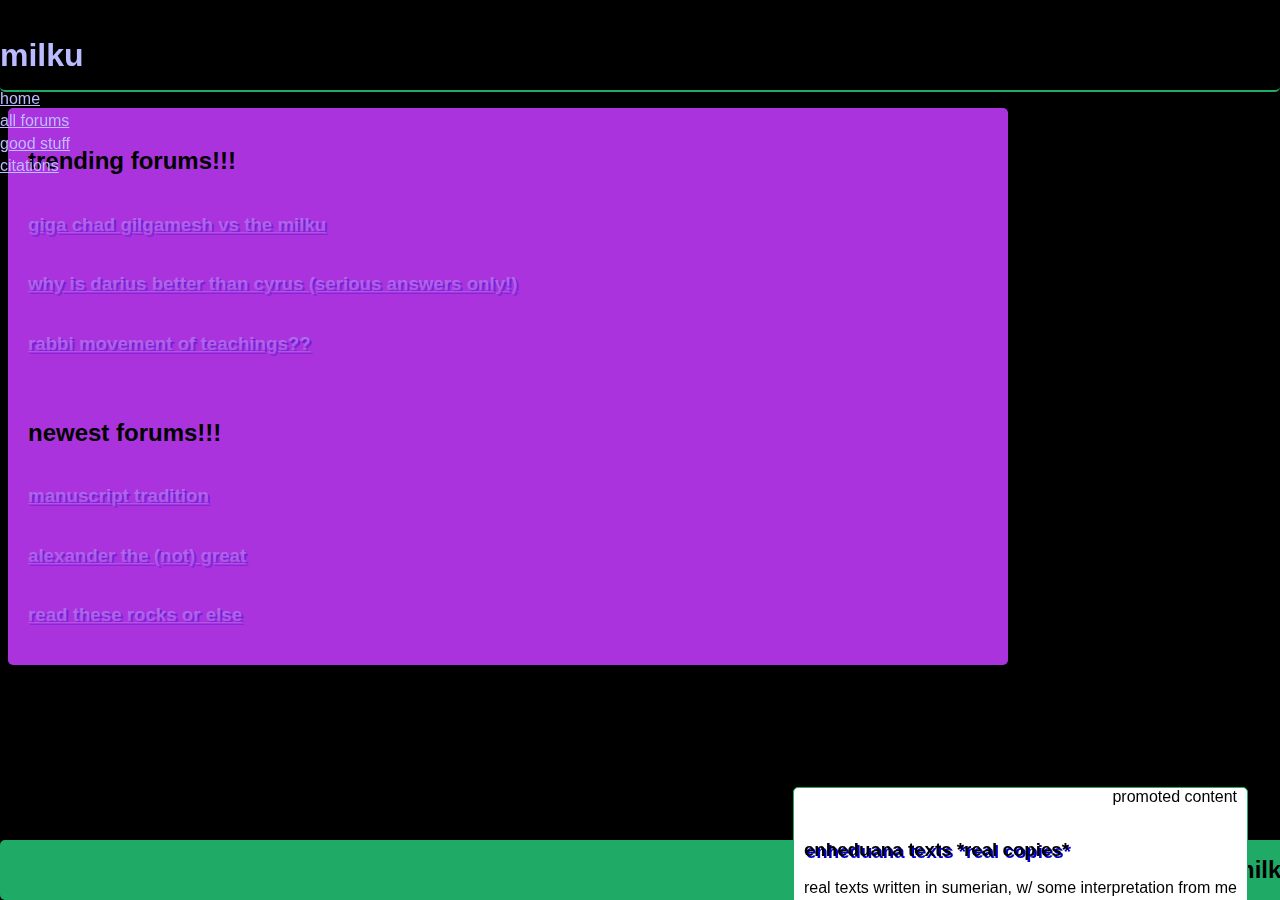
<file: index.html>
<!DOCTYPE html>
<!-- citation: boilerplate from freeCodeCamp https://www.freecodecamp.org/news/html-starter-template-a-basic-html5-boilerplate-for-index-html/ -->

<!-- python3 -m http.server -->

<html lang="en">
    <head>
        <meta charset="UTF-8">
        <meta name="viewport" content="width=device-width, initial-scale=1.0">
        <!-- <meta http-equiv="X-UA-Compatible" content="ie=edge"> -->

        <!-- title -->
        <title>milku!</title>

        <!-- style sheets -->
        <link href="https://cdn.jsdelivr.net/npm/bootstrap@5.0.2/dist/css/bootstrap.min.css" rel="stylesheet" integrity="sha384-EVSTQN3/azprG1Anm3QDgpJLIm9Nao0Yz1ztcQTwFspd3yD65VohhpuuCOmLASjC" crossorigin="anonymous">
        <link rel="stylesheet" href="./style.css">
        <link rel="icon" href="/images/favicon.png" type="image/x-icon">


        <script src="https://code.jquery.com/jquery-3.6.1.min.js" integrity="sha256-o88AwQnZB+VDvE9tvIXrMQaPlFFSUTR+nldQm1LuPXQ=" crossorigin="anonymous"></script>
    </head>

    <body>
        <main class="container">
            <div class="row gx-5 header">
                <div class="topper">
                    <!-- linsk -->
                    <div class="row">
                        <div class="col">
                            <h1>milku</h1>
                        </div>
                        <div class="col">
                            <a href="/">home</a>
                        </div>
                        <div class="col">
                            <a href="/forums.html">all forums</a>
                        </div>
                        <div class="col">
                            <a href="/goodies.html">good stuff</a>
                        </div>
                        <div class="col">
                            <a href="/citations.html">citations</a>
                        </div>
                    </div>
                </div>
                <!-- search bar and junk -->
            </div>

            <div class="row gx-5 justify-content-between cont">
                <div class="col-9">
                    <!-- main forum and junk -->
                    <div id="posts" class="container-fluid forum">


                        <div class="row trending">
                            <h2>trending forums!!!</h2>
                            <div class="forum-preview col-4">
                                <a href='/gilga.html'><h3>giga chad gilgamesh vs the milku</h3></a>

                            </div>
                            <div class="forum-preview col-4">
                                <a href="/darius.html"><h3>why is darius better than cyrus (serious answers only!)</h3></a>

                            </div>
                            <div class="forum-preview col-4">
                                <a href="/rabbi.html"><h3>rabbi movement of teachings??</h3></a>

                            </div>
                        </div>

                        <div class="row newest">
                            <h2>newest forums!!!</h2>
                            <div class="forum-preview col-4">
                                <a href="/manu_trad.html"><h3>manuscript tradition</h3></a>

                            </div>
                            <div class="forum-preview col-4">
                                <a href="/alex.html"><h3>alexander the (not) great</h3></a>

                            </div>
                            <div class="forum-preview col-4">
                                <a href="/jordan_rocks.html"><h3>read these rocks or else</h3></a>
                            </div>
                        </div>


                    </div>
                </div>
                <div id="side" class="col-3">
                    <!-- right sidebar with activity stats / trending / top users -->
                    <article class="sidebar">
                        <h3>enheduana texts *real copies*</h3>
                        <p>real texts written in sumerian, w/ some interpretation from me</p>
                        <span class="ad">promoted content</span>
                    </article>
                </div>
            </div>

            <div class="row gx-5 footer">
                <h2>milku</h2>
            </div>

        </main>
        <script src="index.js"></script>
        <script>
        $(document).ready(function() {
            $('.trending .col-4:nth-of-type(1)').getPosts("akkad");
            $('.trending .col-4:nth-of-type(2)').getPosts("persia");
            $('.trending .col-4:nth-of-type(3)').getPosts("talmud");

            $('.newest .col-4:nth-of-type(1)').getPosts("manu_trad");
            $('.newest .col-4:nth-of-type(2)').getPosts("mnemo_alex");
            $('.newest .col-4:nth-of-type(3)').getPosts("jordan_rocks");
        });
        </script>

    </body>


</html>
</file>
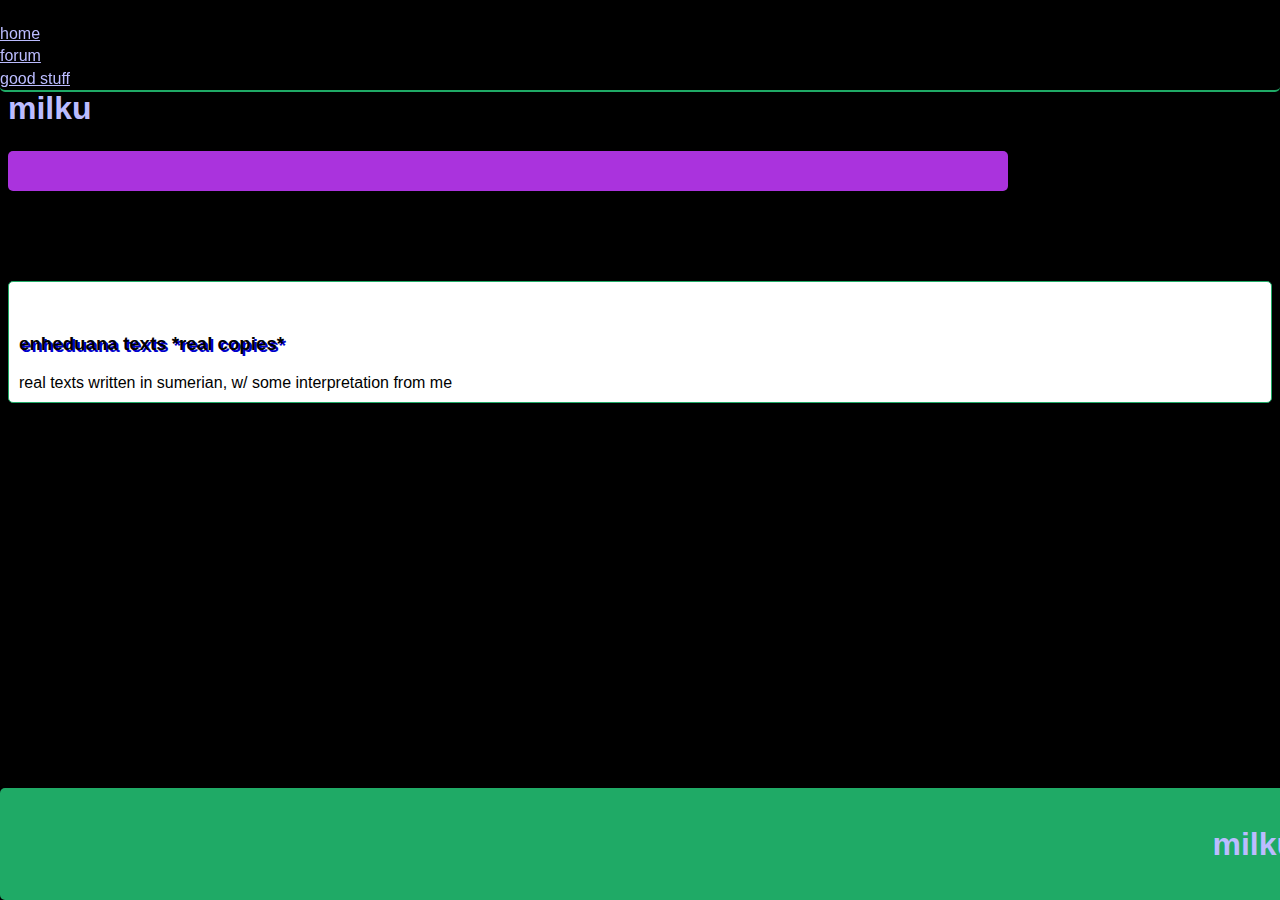
<file: akkadiantexts.html>
<!DOCTYPE html>
<!-- citation: boilerplate from freeCodeCamp https://www.freecodecamp.org/news/html-starter-template-a-basic-html5-boilerplate-for-index-html/ -->

<!-- python3 -m http.server -->

<html lang="en">
    <head>
        <meta charset="UTF-8">
        <meta name="viewport" content="width=device-width, initial-scale=1.0">
        <!-- <meta http-equiv="X-UA-Compatible" content="ie=edge"> -->

        <!-- title -->
        <title>milku!</title>

        <!-- style sheets -->
        <link href="https://cdn.jsdelivr.net/npm/bootstrap@5.0.2/dist/css/bootstrap.min.css" rel="stylesheet" integrity="sha384-EVSTQN3/azprG1Anm3QDgpJLIm9Nao0Yz1ztcQTwFspd3yD65VohhpuuCOmLASjC" crossorigin="anonymous">
        <link rel="stylesheet" href="./style.css">
        <link rel="icon" href="./favicon.ico" type="image/x-icon">


        <script src="https://code.jquery.com/jquery-3.6.1.min.js" integrity="sha256-o88AwQnZB+VDvE9tvIXrMQaPlFFSUTR+nldQm1LuPXQ=" crossorigin="anonymous"></script>
    </head>

    <body>
        <main class="container">
            <div class="row gx-5 header">
                <div class="topper">
                    <!-- linsk -->
                    <div class="row">
                        <div class="col">
                            <a href="/">home</a>
                        </div>
                        <div class="col">
                            <a href="/">forum</a>
                        </div>
                        <div class="col">
                            <a href="/">good stuff</a>
                        </div>
                    </div>
                </div>
                <h1>milku</h1>
                <!-- search bar and junk -->
            </div>

            <div class="row gx-5 justify-content-between">
                <div class="col-8">
                    <!-- main forum and junk -->
                    <div id="posts" class="container-fluid forum">
                        <!-- for each post in posts, show pfp, username, and text -->

<!--
                            <article class="post col-8">
                                <div class="row">

                                    <div class="col">

                                        <img src="" class="pfp" />
                                        <div class="username>">

                                        </div>
                                    </div>

                                    <div class="col">


                                    </div>

                                    <div class="date">

                                    </div>

                                </div>
                            </article> -->



                    </div>
                </div>
                <div class="col-3">
                    <!-- right sidebar with activity stats / trending -->
                    <article class="sidebar">
                        <h3>enheduana texts *real copies*</h3>
                        <p>real texts written in sumerian, w/ some interpretation from me</p>
                    </article>
                </div>
            </div>

            <div class="row gx-5 footer">
                <h1>milku</h1>
                <!-- search bar and junk -->
                <!-- link to citations -->
                <!-- disclaimer -->
            </div>

        </main>
        <script src="index.js"></script>
        <script>
            getPosts("akkad");
        </script>
    </body>


</html>
</file>
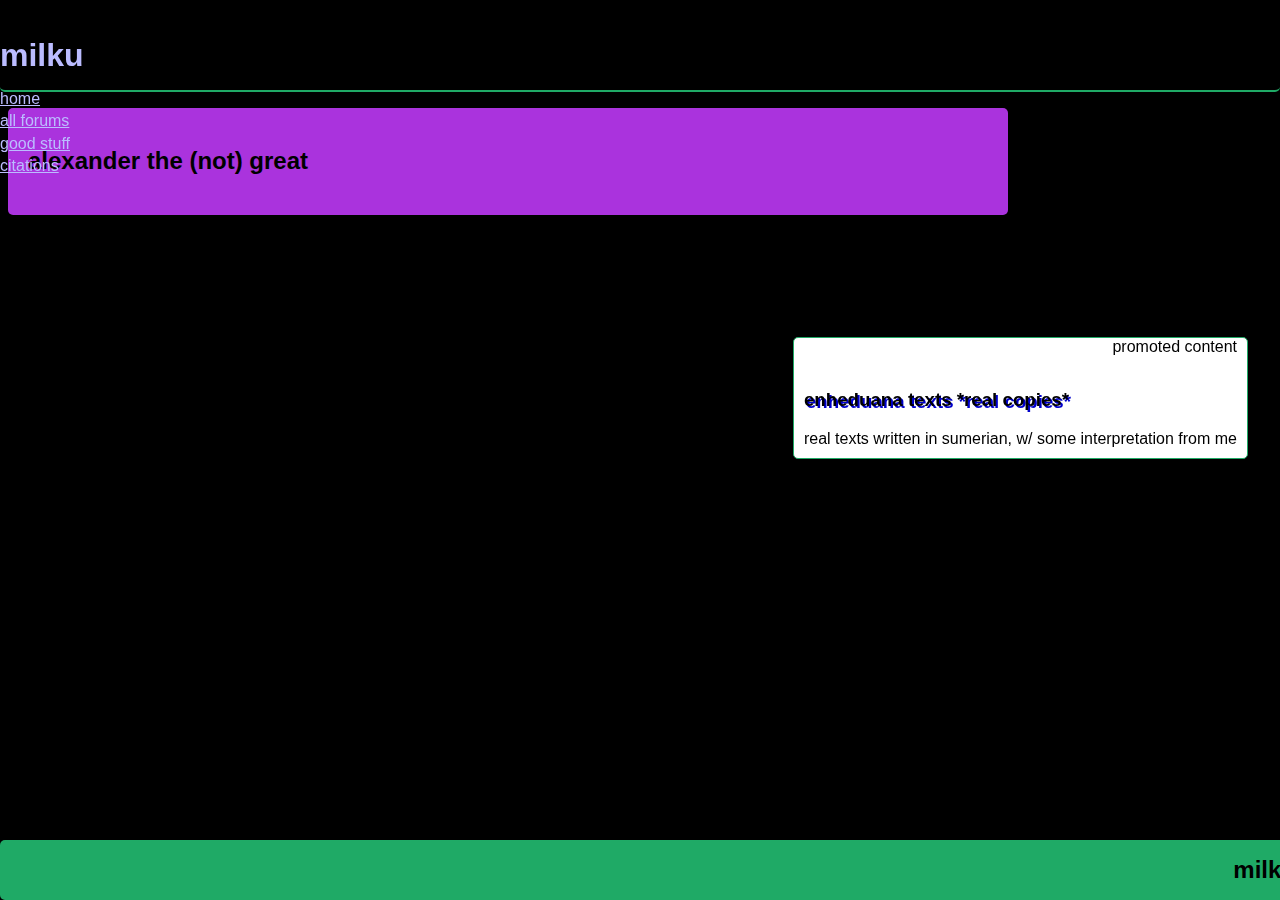
<file: alex.html>
<!DOCTYPE html>
<!-- citation: boilerplate from freeCodeCamp https://www.freecodecamp.org/news/html-starter-template-a-basic-html5-boilerplate-for-index-html/ -->

<!-- python3 -m http.server -->

<html lang="en">
    <head>
        <meta charset="UTF-8">
        <meta name="viewport" content="width=device-width, initial-scale=1.0">
        <!-- <meta http-equiv="X-UA-Compatible" content="ie=edge"> -->

        <!-- title -->
        <title>milku!</title>

        <!-- style sheets -->
        <link href="https://cdn.jsdelivr.net/npm/bootstrap@5.0.2/dist/css/bootstrap.min.css" rel="stylesheet" integrity="sha384-EVSTQN3/azprG1Anm3QDgpJLIm9Nao0Yz1ztcQTwFspd3yD65VohhpuuCOmLASjC" crossorigin="anonymous">
        <link rel="stylesheet" href="./style.css">
        <link rel="icon" href="/images/favicon.png" type="image/x-icon">


        <script src="https://code.jquery.com/jquery-3.6.1.min.js" integrity="sha256-o88AwQnZB+VDvE9tvIXrMQaPlFFSUTR+nldQm1LuPXQ=" crossorigin="anonymous"></script>
    </head>

    <body>
        <main class="container">
            <div class="row gx-5 header">
                <div class="topper">
                    <!-- linsk -->
                    <div class="row">
                        <div class="col">
                            <h1>milku</h1>
                        </div>
                        <div class="col">
                            <a href="/">home</a>
                        </div>
                        <div class="col">
                            <a href="/forums.html">all forums</a>
                        </div>
                        <div class="col">
                            <a href="/goodies.html">good stuff</a>
                        </div>
                        <div class="col">
                            <a href="/citations.html">citations</a>
                        </div>
                    </div>
                </div>
            </div>

            <div class="row gx-5 justify-content-between">
                <div class="col-9">
                    <!-- main forum and junk -->
                    <div id="posts" class="container-fluid forum">


                        <h2>alexander the (not) great</h2>



                    </div>
                </div>
                <div id="side" class="col-3">
                    <!-- right sidebar with activity stats / trending / top users -->
                    <article class="sidebar">
                        <h3>enheduana texts *real copies*</h3>
                        <p>real texts written in sumerian, w/ some interpretation from me</p>
                        <span class="ad">promoted content</span>
                    </article>
                </div>
            </div>

            <div class="row gx-5 footer">
                <h2>milku</h2>
            </div>

        </main>
        <script src="index.js"></script>
        <script>
        $(document).ready(function() {
            $('#posts').getPosts("mnemo_alex");
        });
        </script>

    </body>


</html>
</file>
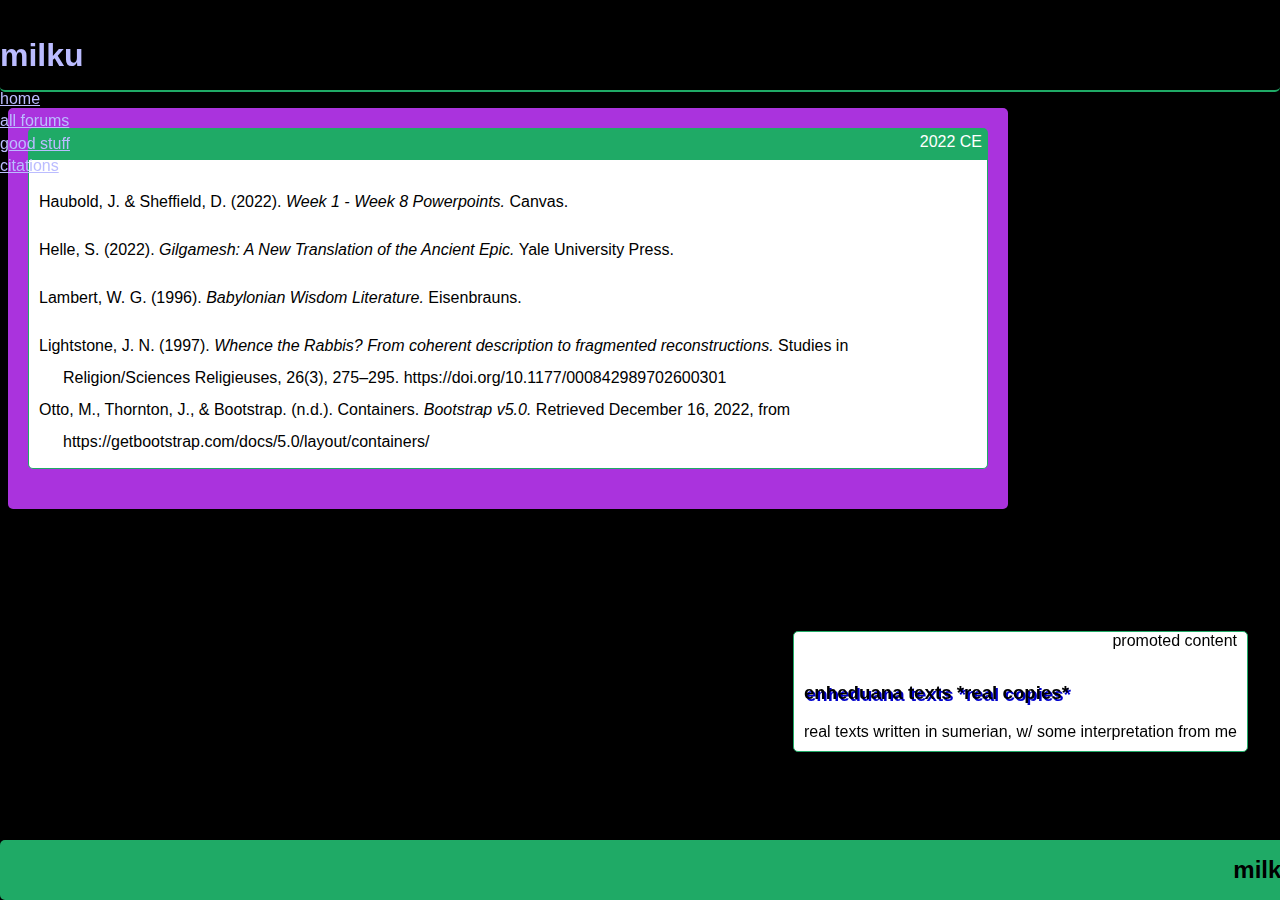
<file: citations.html>
<!DOCTYPE html>
<!-- citation: boilerplate from freeCodeCamp https://www.freecodecamp.org/news/html-starter-template-a-basic-html5-boilerplate-for-index-html/ -->

<!-- python3 -m http.server -->

<html lang="en">
    <head>
        <meta charset="UTF-8">
        <meta name="viewport" content="width=device-width, initial-scale=1.0">
        <!-- <meta http-equiv="X-UA-Compatible" content="ie=edge"> -->

        <!-- title -->
        <title>milku!</title>

        <!-- style sheets -->
        <link href="https://cdn.jsdelivr.net/npm/bootstrap@5.0.2/dist/css/bootstrap.min.css" rel="stylesheet" integrity="sha384-EVSTQN3/azprG1Anm3QDgpJLIm9Nao0Yz1ztcQTwFspd3yD65VohhpuuCOmLASjC" crossorigin="anonymous">
        <link rel="stylesheet" href="./style.css">
        <link rel="icon" href="/images/favicon.png" type="image/x-icon">


        <script src="https://code.jquery.com/jquery-3.6.1.min.js" integrity="sha256-o88AwQnZB+VDvE9tvIXrMQaPlFFSUTR+nldQm1LuPXQ=" crossorigin="anonymous"></script>
    </head>

    <body>
        <main class="container">
            <div class="row gx-5 header">
                <div class="topper">
                    <!-- linsk -->
                    <div class="row">
                        <div class="col">
                            <h1>milku</h1>
                        </div>
                        <div class="col">
                            <a href="/">home</a>
                        </div>
                        <div class="col">
                            <a href="/forums.html">all forums</a>
                        </div>
                        <div class="col">
                            <a href="/goodies.html">good stuff</a>
                        </div>
                        <div class="col">
                            <a href="/citations.html">citations</a>
                        </div>
                    </div>
                </div>
            </div>

            <div class="row gx-5 justify-content-between">
                <div class="col-9">
                    <!-- main forum and junk -->
                    <div id="posts" class="container-fluid forum citations">
                        <article>
                            <p>
                                Haubold, J. & Sheffield, D. (2022). <i>Week 1 - Week 8 Powerpoints.</i> Canvas.
                            </p>
                            <p>
                                Helle, S. (2022). <i>Gilgamesh: A New Translation of the Ancient Epic.</i> Yale University Press.
                            </p>
                            <p>
                                Lambert, W. G. (1996). <i>Babylonian Wisdom Literature.</i> Eisenbrauns.
                            </p>
                            <p>
                                Lightstone, J. N. (1997). <i>Whence the Rabbis? From coherent description to fragmented reconstructions.</i> Studies in Religion/Sciences Religieuses, 26(3), 275–295. https://doi.org/10.1177/000842989702600301
                            </p>
                            <p>
                                Otto, M., Thornton, J., & Bootstrap. (n.d.). Containers. <i>Bootstrap v5.0.</i> Retrieved December 16, 2022, from https://getbootstrap.com/docs/5.0/layout/containers/
                            </p>
                            <div class="date">
                                2022 CE
                            </div>
                        </article>

                    </div>
                </div>
                <div id="side" class="col-3">
                    <!-- right sidebar with activity stats / trending / top users -->
                    <article class="sidebar">
                        <h3>enheduana texts *real copies*</h3>
                        <p>real texts written in sumerian, w/ some interpretation from me</p>
                        <span class="ad">promoted content</span>
                    </article>
                </div>
            </div>

            <div class="row gx-5 footer">
                <h2>milku</h2>
            </div>

        </main>
        <script src="index.js"></script>

    </body>


</html>
</file>
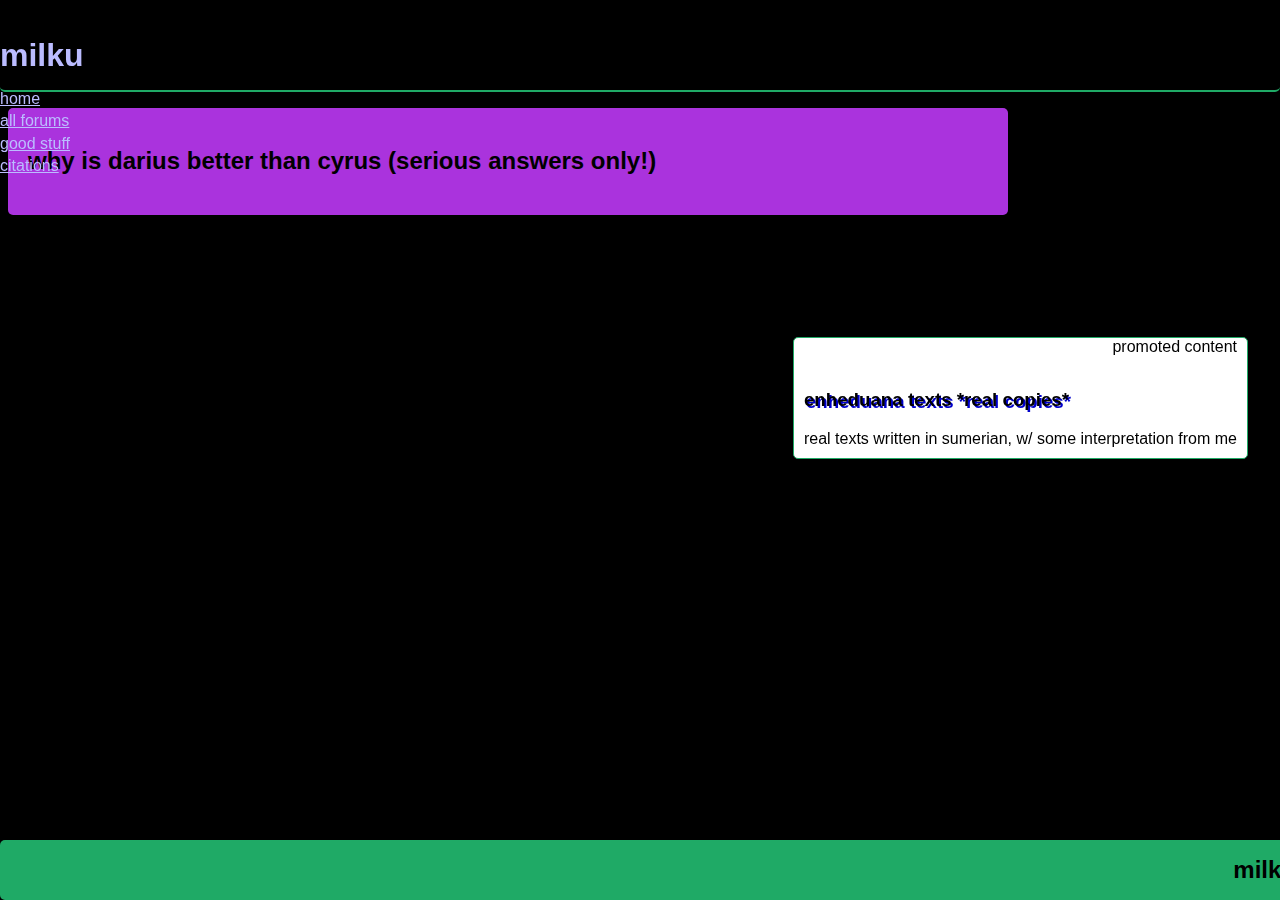
<file: darius.html>
<!DOCTYPE html>
<!-- citation: boilerplate from freeCodeCamp https://www.freecodecamp.org/news/html-starter-template-a-basic-html5-boilerplate-for-index-html/ -->

<!-- python3 -m http.server -->

<html lang="en">
    <head>
        <meta charset="UTF-8">
        <meta name="viewport" content="width=device-width, initial-scale=1.0">
        <!-- <meta http-equiv="X-UA-Compatible" content="ie=edge"> -->

        <!-- title -->
        <title>milku!</title>

        <!-- style sheets -->
        <link href="https://cdn.jsdelivr.net/npm/bootstrap@5.0.2/dist/css/bootstrap.min.css" rel="stylesheet" integrity="sha384-EVSTQN3/azprG1Anm3QDgpJLIm9Nao0Yz1ztcQTwFspd3yD65VohhpuuCOmLASjC" crossorigin="anonymous">
        <link rel="stylesheet" href="./style.css">
        <link rel="icon" href="/images/favicon.png" type="image/x-icon">


        <script src="https://code.jquery.com/jquery-3.6.1.min.js" integrity="sha256-o88AwQnZB+VDvE9tvIXrMQaPlFFSUTR+nldQm1LuPXQ=" crossorigin="anonymous"></script>
    </head>

    <body>
        <main class="container">
            <div class="row gx-5 header">
                <div class="topper">
                    <!-- linsk -->
                    <div class="row">
                        <div class="col">
                            <h1>milku</h1>
                        </div>
                        <div class="col">
                            <a href="/">home</a>
                        </div>
                        <div class="col">
                            <a href="/forums.html">all forums</a>
                        </div>
                        <div class="col">
                            <a href="/goodies.html">good stuff</a>
                        </div>
                        <div class="col">
                            <a href="/citations.html">citations</a>
                        </div>
                    </div>
                </div>
            </div>

            <div class="row gx-5 justify-content-between">
                <div class="col-9">
                    <!-- main forum and junk -->
                    <div id="posts" class="container-fluid forum">


                        <h2>why is darius better than cyrus (serious answers only!)</h2>



                    </div>
                </div>
                <div id="side" class="col-3">
                    <!-- right sidebar with activity stats / trending / top users -->
                    <article class="sidebar">
                        <h3>enheduana texts *real copies*</h3>
                        <p>real texts written in sumerian, w/ some interpretation from me</p>
                        <span class="ad">promoted content</span>
                    </article>
                </div>
            </div>

            <div class="row gx-5 footer">
                <h2>milku</h2>
            </div>

        </main>
        <script src="index.js"></script>
        <script>
        $(document).ready(function() {
            $('#posts').getPosts("persia");
        });
        </script>

    </body>


</html>
</file>
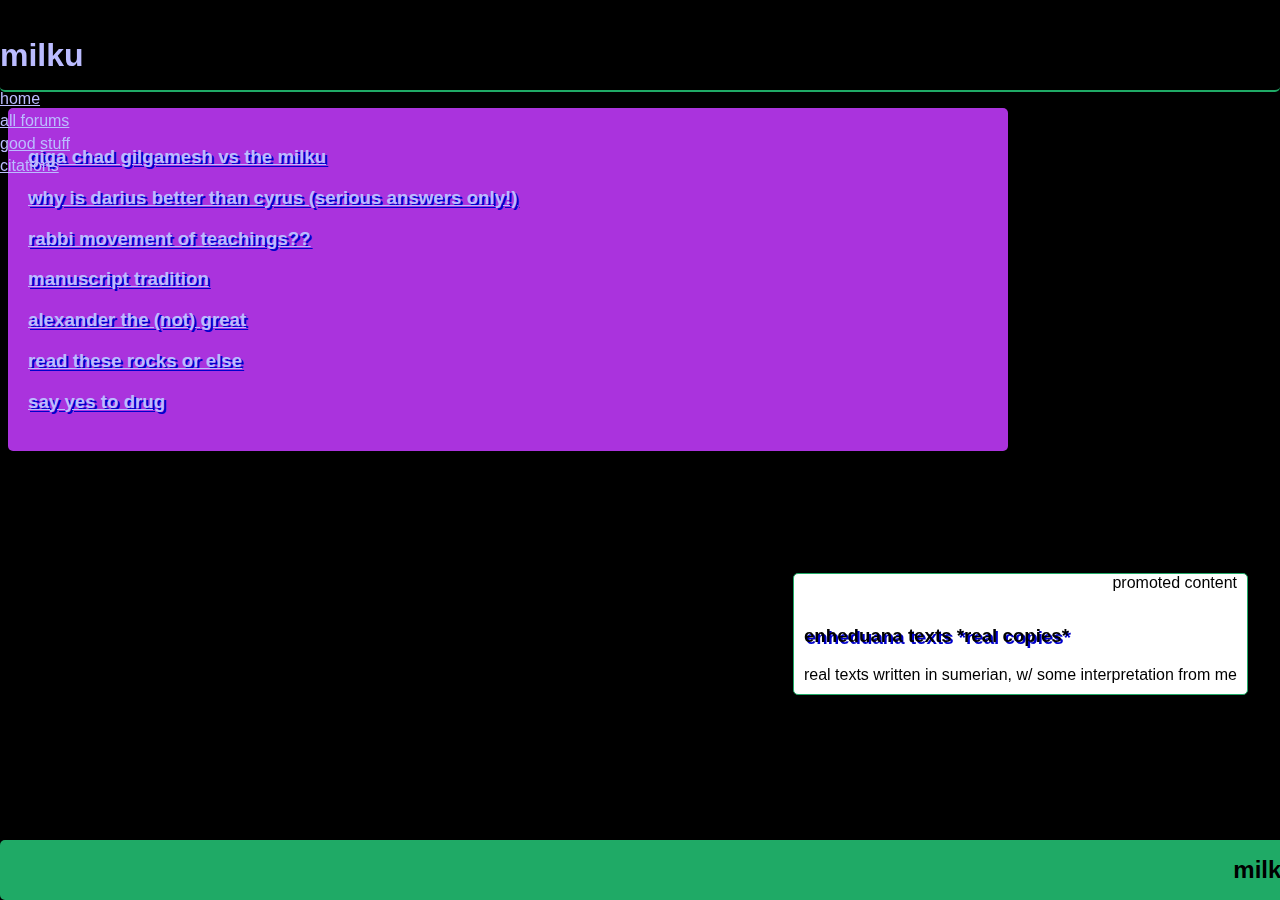
<file: forums.html>
<!DOCTYPE html>
<!-- citation: boilerplate from freeCodeCamp https://www.freecodecamp.org/news/html-starter-template-a-basic-html5-boilerplate-for-index-html/ -->

<!-- python3 -m http.server -->

<html lang="en">
    <head>
        <meta charset="UTF-8">
        <meta name="viewport" content="width=device-width, initial-scale=1.0">
        <!-- <meta http-equiv="X-UA-Compatible" content="ie=edge"> -->

        <!-- title -->
        <title>milku!</title>

        <!-- style sheets -->
        <link href="https://cdn.jsdelivr.net/npm/bootstrap@5.0.2/dist/css/bootstrap.min.css" rel="stylesheet" integrity="sha384-EVSTQN3/azprG1Anm3QDgpJLIm9Nao0Yz1ztcQTwFspd3yD65VohhpuuCOmLASjC" crossorigin="anonymous">
        <link rel="stylesheet" href="./style.css">
        <link rel="icon" href="/images/favicon.png" type="image/x-icon">


        <script src="https://code.jquery.com/jquery-3.6.1.min.js" integrity="sha256-o88AwQnZB+VDvE9tvIXrMQaPlFFSUTR+nldQm1LuPXQ=" crossorigin="anonymous"></script>
    </head>

    <body>
        <main class="container">
            <div class="row gx-5 header">
                <div class="topper">
                    <!-- linsk -->
                    <div class="row">
                        <div class="col">
                            <h1>milku</h1>
                        </div>
                        <div class="col">
                            <a href="/">home</a>
                        </div>
                        <div class="col">
                            <a href="/forums.html">all forums</a>
                        </div>
                        <div class="col">
                            <a href="/goodies.html">good stuff</a>
                        </div>
                        <div class="col">
                            <a href="/citations.html">citations</a>
                        </div>
                    </div>
                </div>
            </div>

            <div class="row gx-5 justify-content-between">
                <div class="col-9">
                    <!-- main forum and junk -->
                    <div id="posts" class="container-fluid forum">


                        <!-- forums from the main page -->
                        <a href='/gilga.html'><h3>giga chad gilgamesh vs the milku</h3></a>
                        <a href="/darius.html"><h3>why is darius better than cyrus (serious answers only!)</h3></a>
                        <a href="/rabbi.html"><h3>rabbi movement of teachings??</h3></a>
                        <a href="/manu_trad.html"><h3>manuscript tradition</h3></a>
                        <a href="/alex.html"><h3>alexander the (not) great</h3></a>
                        <a href="/jordan_rocks.html"><h3>read these rocks or else</h3></a>

                        <!-- other random forums -->
                        <a href="/nodrug.html"><h3>say yes to drug</h3></a>



                    </div>
                </div>
                <div id="side" class="col-3">
                    <!-- right sidebar with activity stats / trending / top users -->
                    <article class="sidebar">
                        <h3>enheduana texts *real copies*</h3>
                        <p>real texts written in sumerian, w/ some interpretation from me</p>
                        <span class="ad">promoted content</span>
                    </article>
                </div>
            </div>

            <div class="row gx-5 footer">
                <h2>milku</h2>
            </div>

        </main>
        <!-- <script src="index.js"></script> -->
        <!-- <script>
        $(document).ready(function() {
            $('.trending .col-4:nth-of-type(1)').getPosts("akkad");
            $('.trending .col-4:nth-of-type(2)').getPosts("persia");
            $('.trending .col-4:nth-of-type(3)').getPosts("talmud");

            $('.newest .col-4:nth-of-type(1)').getPosts("manu_trad");
            $('.newest .col-4:nth-of-type(2)').getPosts("mnemo_alex");
            $('.newest .col-4:nth-of-type(3)').getPosts("jordan_rocks");
        });
        </script> -->

    </body>


</html>
</file>
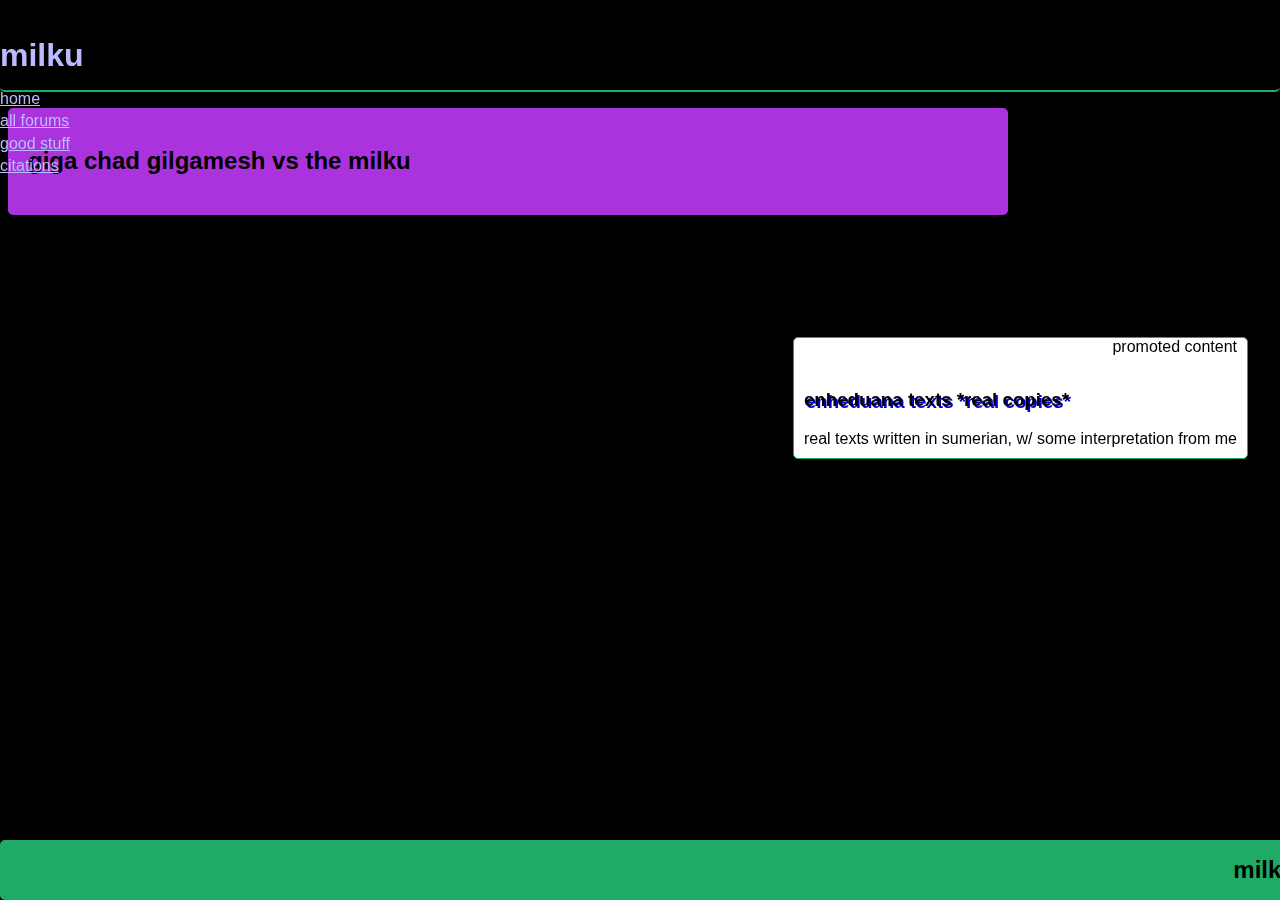
<file: gilga.html>
<!DOCTYPE html>
<!-- citation: boilerplate from freeCodeCamp https://www.freecodecamp.org/news/html-starter-template-a-basic-html5-boilerplate-for-index-html/ -->

<!-- python3 -m http.server -->

<html lang="en">
    <head>
        <meta charset="UTF-8">
        <meta name="viewport" content="width=device-width, initial-scale=1.0">
        <!-- <meta http-equiv="X-UA-Compatible" content="ie=edge"> -->

        <!-- title -->
        <title>milku!</title>

        <!-- style sheets -->
        <link href="https://cdn.jsdelivr.net/npm/bootstrap@5.0.2/dist/css/bootstrap.min.css" rel="stylesheet" integrity="sha384-EVSTQN3/azprG1Anm3QDgpJLIm9Nao0Yz1ztcQTwFspd3yD65VohhpuuCOmLASjC" crossorigin="anonymous">
        <link rel="stylesheet" href="./style.css">
        <link rel="icon" href="/images/favicon.png" type="image/x-icon">


        <script src="https://code.jquery.com/jquery-3.6.1.min.js" integrity="sha256-o88AwQnZB+VDvE9tvIXrMQaPlFFSUTR+nldQm1LuPXQ=" crossorigin="anonymous"></script>
    </head>

    <body>
        <main class="container">
            <div class="row gx-5 header">
                <div class="topper">
                    <!-- linsk -->
                    <div class="row">
                        <div class="col">
                            <h1>milku</h1>
                        </div>
                        <div class="col">
                            <a href="/">home</a>
                        </div>
                        <div class="col">
                            <a href="/forums.html">all forums</a>
                        </div>
                        <div class="col">
                            <a href="/goodies.html">good stuff</a>
                        </div>
                        <div class="col">
                            <a href="/citations.html">citations</a>
                        </div>
                    </div>
                </div>
            </div>

            <div class="row gx-5 justify-content-between">
                <div class="col-9">
                    <!-- main forum and junk -->
                    <div id="posts" class="container-fluid forum">


                        <h2>giga chad gilgamesh vs the milku</h2>



                    </div>
                </div>
                <div id="side" class="col-3">
                    <!-- right sidebar with activity stats / trending / top users -->
                    <article class="sidebar">
                        <h3>enheduana texts *real copies*</h3>
                        <p>real texts written in sumerian, w/ some interpretation from me</p>
                        <span class="ad">promoted content</span>
                    </article>
                </div>
            </div>

            <div class="row gx-5 footer">
                <h2>milku</h2>
            </div>

        </main>
        <script src="index.js"></script>
        <script>
        $(document).ready(function() {
            $('#posts').getPosts("akkad");
        });
        </script>

    </body>


</html>
</file>
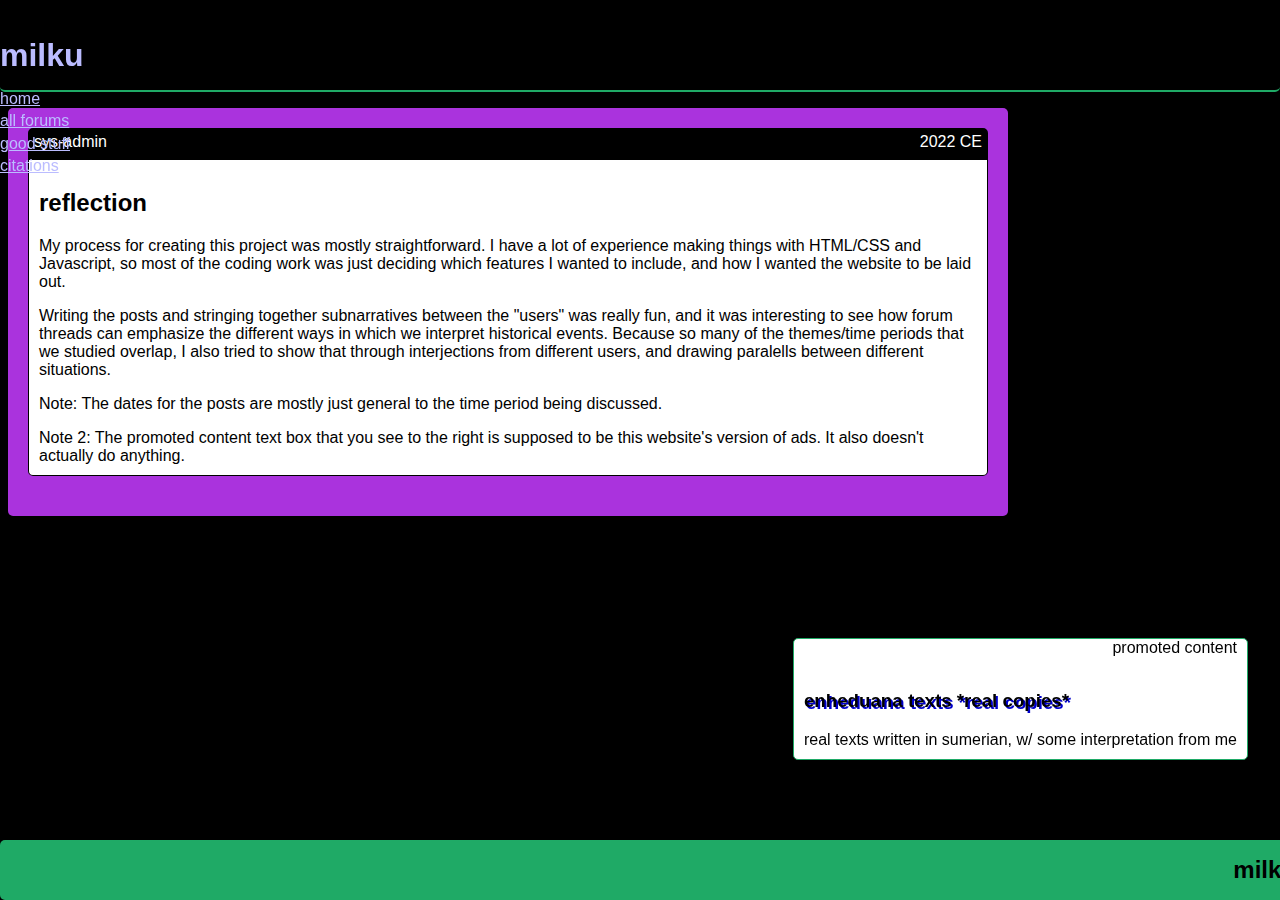
<file: goodies.html>
<!DOCTYPE html>
<!-- citation: boilerplate from freeCodeCamp https://www.freecodecamp.org/news/html-starter-template-a-basic-html5-boilerplate-for-index-html/ -->

<!-- python3 -m http.server -->

<html lang="en">
    <head>
        <meta charset="UTF-8">
        <meta name="viewport" content="width=device-width, initial-scale=1.0">
        <!-- <meta http-equiv="X-UA-Compatible" content="ie=edge"> -->

        <!-- title -->
        <title>milku!</title>

        <!-- style sheets -->
        <link href="https://cdn.jsdelivr.net/npm/bootstrap@5.0.2/dist/css/bootstrap.min.css" rel="stylesheet" integrity="sha384-EVSTQN3/azprG1Anm3QDgpJLIm9Nao0Yz1ztcQTwFspd3yD65VohhpuuCOmLASjC" crossorigin="anonymous">
        <link rel="stylesheet" href="./style.css">
        <link rel="icon" href="/images/favicon.png" type="image/x-icon">


        <script src="https://code.jquery.com/jquery-3.6.1.min.js" integrity="sha256-o88AwQnZB+VDvE9tvIXrMQaPlFFSUTR+nldQm1LuPXQ=" crossorigin="anonymous"></script>
    </head>

    <body>
        <main class="container">
            <div class="row gx-5 header">
                <div class="topper">
                    <!-- linsk -->
                    <div class="row">
                        <div class="col">
                            <h1>milku</h1>
                        </div>
                        <div class="col">
                            <a href="/">home</a>
                        </div>
                        <div class="col">
                            <a href="/forums.html">all forums</a>
                        </div>
                        <div class="col">
                            <a href="/goodies.html">good stuff</a>
                        </div>
                        <div class="col">
                            <a href="/citations.html">citations</a>
                        </div>
                    </div>
                </div>
            </div>

            <div class="row gx-5 justify-content-between">
                <div class="col-9">
                    <!-- main forum and junk -->
                    <div id="posts" class="container-fluid forum reflection">
                        <article>
                            <h2>reflection</h2>
                            <p>
                                My process for creating this project was mostly straightforward. I have a lot of experience making things with HTML/CSS and Javascript, so most of the coding work was just deciding which features I wanted to include, and how I wanted the website to be laid out.
                            </p>
                            <p>
                                Writing the posts and stringing together subnarratives between the "users" was really fun, and it was interesting to see how forum threads can emphasize the different ways in which we interpret historical events. Because so many of the themes/time periods that we studied overlap, I also tried to show that through interjections from different users, and drawing paralells between different situations.
                            </p>
                            <p>
                                Note: The dates for the posts are mostly just general to the time period being discussed.
                            </p>
                            <p>
                                Note 2: The promoted content text box that you see to the right is supposed to be this website's version of ads. It also doesn't actually do anything.
                            </p>



                            <div class="date">
                                2022 CE
                            </div>
                        </article>

                    </div>
                </div>
                <div id="side" class="col-3">
                    <!-- right sidebar with activity stats / trending / top users -->
                    <article class="sidebar">
                        <h3>enheduana texts *real copies*</h3>
                        <p>real texts written in sumerian, w/ some interpretation from me</p>
                        <span class="ad">promoted content</span>
                    </article>
                </div>
            </div>

            <div class="row gx-5 footer">
                <h2>milku</h2>
            </div>

        </main>
        <script src="index.js"></script>

    </body>


</html>
</file>
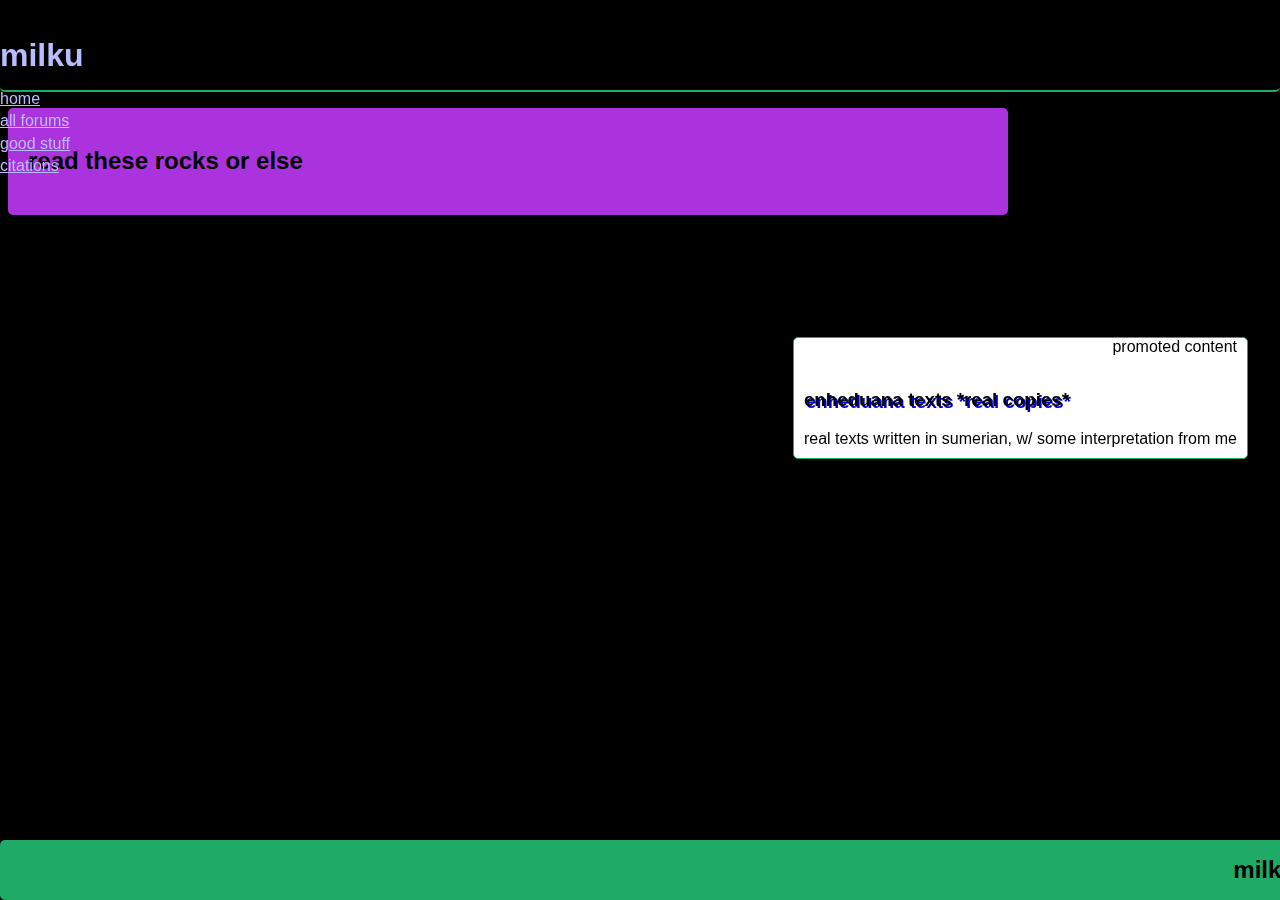
<file: jordan_rocks.html>
<!DOCTYPE html>
<!-- citation: boilerplate from freeCodeCamp https://www.freecodecamp.org/news/html-starter-template-a-basic-html5-boilerplate-for-index-html/ -->

<!-- python3 -m http.server -->

<html lang="en">
    <head>
        <meta charset="UTF-8">
        <meta name="viewport" content="width=device-width, initial-scale=1.0">
        <!-- <meta http-equiv="X-UA-Compatible" content="ie=edge"> -->

        <!-- title -->
        <title>milku!</title>

        <!-- style sheets -->
        <link href="https://cdn.jsdelivr.net/npm/bootstrap@5.0.2/dist/css/bootstrap.min.css" rel="stylesheet" integrity="sha384-EVSTQN3/azprG1Anm3QDgpJLIm9Nao0Yz1ztcQTwFspd3yD65VohhpuuCOmLASjC" crossorigin="anonymous">
        <link rel="stylesheet" href="./style.css">
        <link rel="icon" href="/images/favicon.png" type="image/x-icon">


        <script src="https://code.jquery.com/jquery-3.6.1.min.js" integrity="sha256-o88AwQnZB+VDvE9tvIXrMQaPlFFSUTR+nldQm1LuPXQ=" crossorigin="anonymous"></script>
    </head>

    <body>
        <main class="container">
            <div class="row gx-5 header">
                <div class="topper">
                    <!-- linsk -->
                    <div class="row">
                        <div class="col">
                            <h1>milku</h1>
                        </div>
                        <div class="col">
                            <a href="/">home</a>
                        </div>
                        <div class="col">
                            <a href="/forums.html">all forums</a>
                        </div>
                        <div class="col">
                            <a href="/goodies.html">good stuff</a>
                        </div>
                        <div class="col">
                            <a href="/citations.html">citations</a>
                        </div>
                    </div>
                </div>
            </div>

            <div class="row gx-5 justify-content-between">
                <div class="col-9">
                    <!-- main forum and junk -->
                    <div id="posts" class="container-fluid forum">


                        <h2>read these rocks or else</h2>



                    </div>
                </div>
                <div id="side" class="col-3">
                    <!-- right sidebar with activity stats / trending / top users -->
                    <article class="sidebar">
                        <h3>enheduana texts *real copies*</h3>
                        <p>real texts written in sumerian, w/ some interpretation from me</p>
                        <span class="ad">promoted content</span>
                    </article>
                </div>
            </div>

            <div class="row gx-5 footer">
                <h2>milku</h2>
            </div>

        </main>
        <script src="index.js"></script>
        <script>
        $(document).ready(function() {
            $('#posts').getPosts("jordan_rocks");
        });
        </script>

    </body>


</html>
</file>
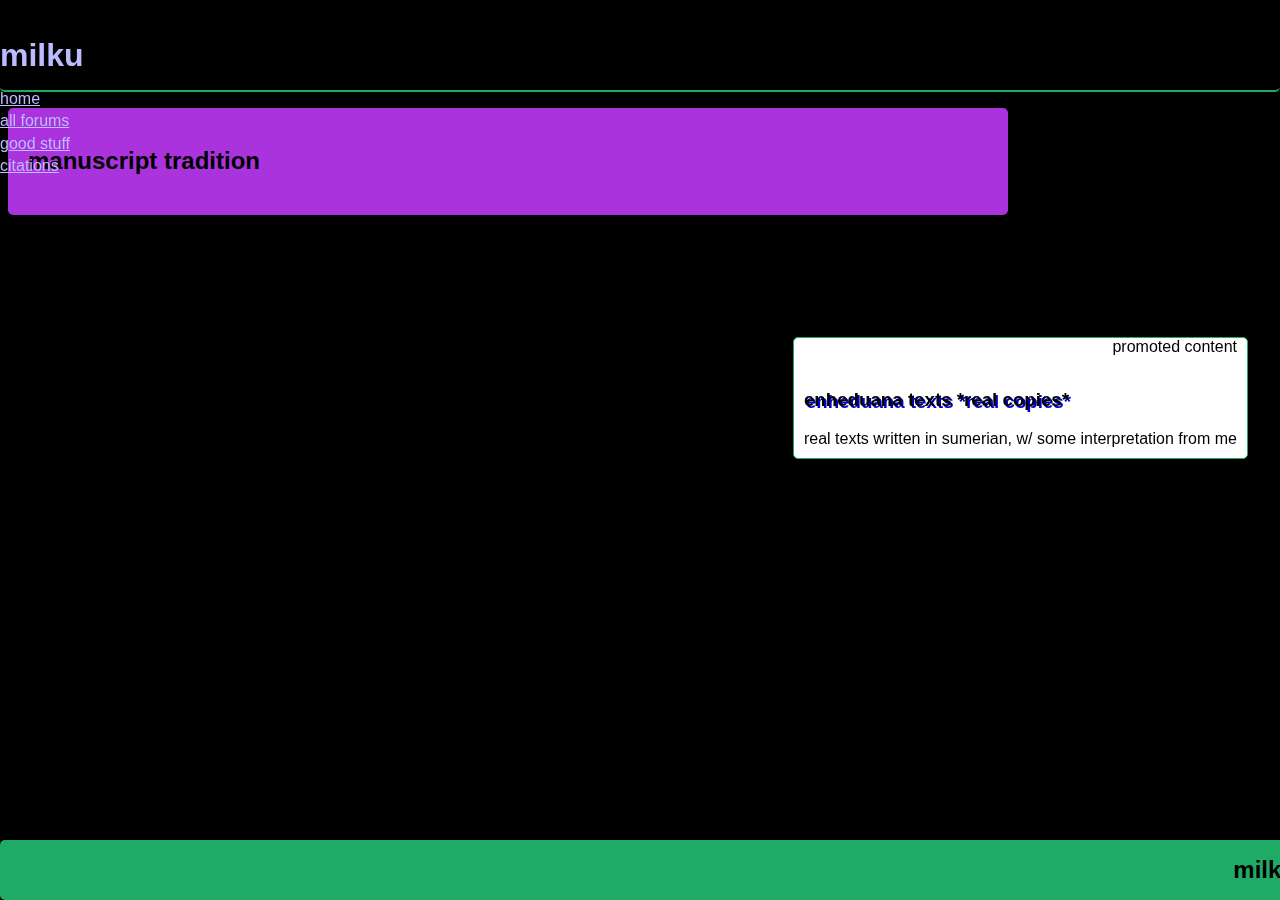
<file: manu_trad.html>
<!DOCTYPE html>
<!-- citation: boilerplate from freeCodeCamp https://www.freecodecamp.org/news/html-starter-template-a-basic-html5-boilerplate-for-index-html/ -->

<!-- python3 -m http.server -->

<html lang="en">
    <head>
        <meta charset="UTF-8">
        <meta name="viewport" content="width=device-width, initial-scale=1.0">
        <!-- <meta http-equiv="X-UA-Compatible" content="ie=edge"> -->

        <!-- title -->
        <title>milku!</title>

        <!-- style sheets -->
        <link href="https://cdn.jsdelivr.net/npm/bootstrap@5.0.2/dist/css/bootstrap.min.css" rel="stylesheet" integrity="sha384-EVSTQN3/azprG1Anm3QDgpJLIm9Nao0Yz1ztcQTwFspd3yD65VohhpuuCOmLASjC" crossorigin="anonymous">
        <link rel="stylesheet" href="./style.css">
        <link rel="icon" href="./favicon.ico" type="image/x-icon">


        <script src="https://code.jquery.com/jquery-3.6.1.min.js" integrity="sha256-o88AwQnZB+VDvE9tvIXrMQaPlFFSUTR+nldQm1LuPXQ=" crossorigin="anonymous"></script>
    </head>

    <body>
        <main class="container">
            <div class="row gx-5 header">
                <div class="topper">
                    <!-- linsk -->
                    <div class="row">
                        <div class="col">
                            <h1>milku</h1>
                        </div>
                        <div class="col">
                            <a href="/">home</a>
                        </div>
                        <div class="col">
                            <a href="/forums.html">all forums</a>
                        </div>
                        <div class="col">
                            <a href="/goodies.html">good stuff</a>
                        </div>
                        <div class="col">
                            <a href="/citations.html">citations</a>
                        </div>
                    </div>
                </div>
            </div>

            <div class="row gx-5 justify-content-between">
                <div class="col-9">
                    <!-- main forum and junk -->
                    <div id="posts" class="container-fluid forum">


                        <h2>manuscript tradition</h2>



                    </div>
                </div>
                <div id="side" class="col-3">
                    <!-- right sidebar with activity stats / trending / top users -->
                    <article class="sidebar">
                        <h3>enheduana texts *real copies*</h3>
                        <p>real texts written in sumerian, w/ some interpretation from me</p>
                        <span class="ad">promoted content</span>
                    </article>
                </div>
            </div>

            <div class="row gx-5 footer">
                <h2>milku</h2>
            </div>

        </main>
        <script src="index.js"></script>
        <script>
        $(document).ready(function() {
            $('#posts').getPosts("manu_trad");
        });
        </script>

    </body>


</html>
</file>
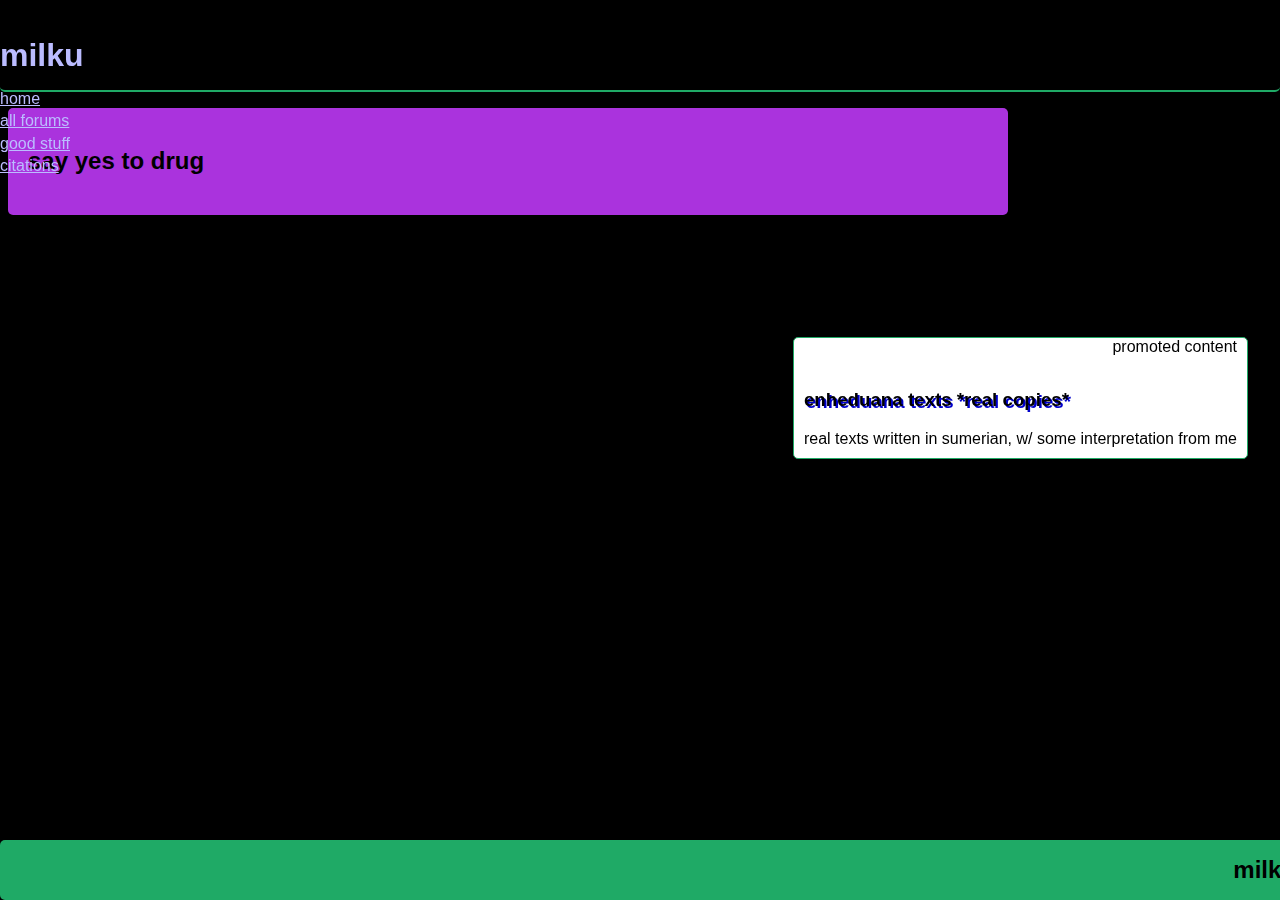
<file: nodrug.html>
<!DOCTYPE html>
<!-- citation: boilerplate from freeCodeCamp https://www.freecodecamp.org/news/html-starter-template-a-basic-html5-boilerplate-for-index-html/ -->

<!-- python3 -m http.server -->

<html lang="en">
    <head>
        <meta charset="UTF-8">
        <meta name="viewport" content="width=device-width, initial-scale=1.0">
        <!-- <meta http-equiv="X-UA-Compatible" content="ie=edge"> -->

        <!-- title -->
        <title>milku!</title>

        <!-- style sheets -->
        <link href="https://cdn.jsdelivr.net/npm/bootstrap@5.0.2/dist/css/bootstrap.min.css" rel="stylesheet" integrity="sha384-EVSTQN3/azprG1Anm3QDgpJLIm9Nao0Yz1ztcQTwFspd3yD65VohhpuuCOmLASjC" crossorigin="anonymous">
        <link rel="stylesheet" href="./style.css">
        <link rel="icon" href="/images/favicon.png" type="image/x-icon">


        <script src="https://code.jquery.com/jquery-3.6.1.min.js" integrity="sha256-o88AwQnZB+VDvE9tvIXrMQaPlFFSUTR+nldQm1LuPXQ=" crossorigin="anonymous"></script>
    </head>

    <body>
        <main class="container">
            <div class="row gx-5 header">
                <div class="topper">
                    <!-- linsk -->
                    <div class="row">
                        <div class="col">
                            <h1>milku</h1>
                        </div>
                        <div class="col">
                            <a href="/">home</a>
                        </div>
                        <div class="col">
                            <a href="/forums.html">all forums</a>
                        </div>
                        <div class="col">
                            <a href="/goodies.html">good stuff</a>
                        </div>
                        <div class="col">
                            <a href="/citations.html">citations</a>
                        </div>
                    </div>
                </div>
            </div>

            <div class="row gx-5 justify-content-between">
                <div class="col-9">
                    <!-- main forum and junk -->
                    <div id="posts" class="container-fluid forum">


                        <h2>say yes to drug</h2>



                    </div>
                </div>
                <div id="side" class="col-3">
                    <!-- right sidebar with activity stats / trending / top users -->
                    <article class="sidebar">
                        <h3>enheduana texts *real copies*</h3>
                        <p>real texts written in sumerian, w/ some interpretation from me</p>
                        <span class="ad">promoted content</span>
                    </article>
                </div>
            </div>

            <div class="row gx-5 footer">
                <h2>milku</h2>
            </div>

        </main>
        <script src="index.js"></script>
        <script>
        $(document).ready(function() {
            $('#posts').getPosts("nodrug");
        });
        </script>

    </body>


</html>
</file>
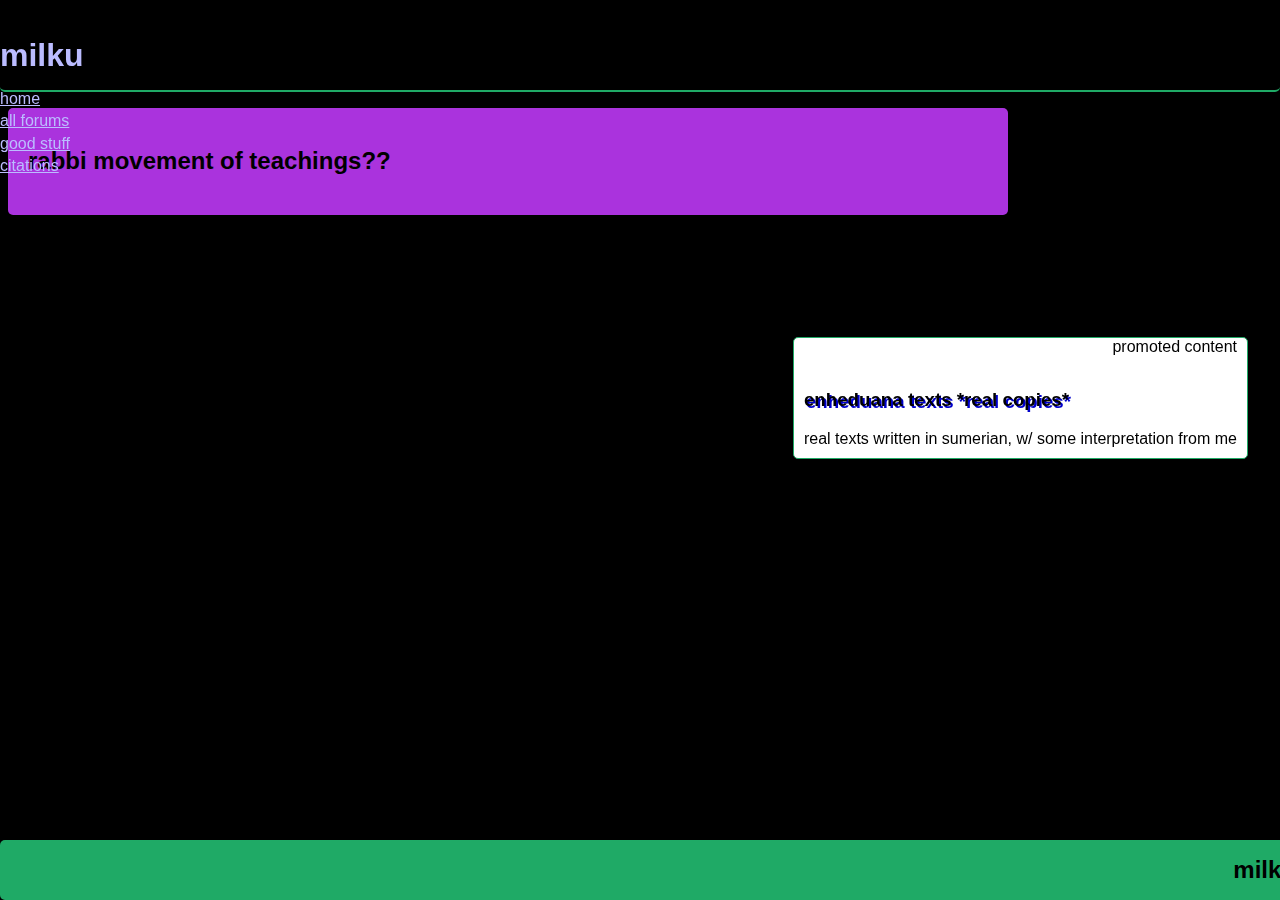
<file: rabbi.html>
<!DOCTYPE html>
<!-- citation: boilerplate from freeCodeCamp https://www.freecodecamp.org/news/html-starter-template-a-basic-html5-boilerplate-for-index-html/ -->

<!-- python3 -m http.server -->

<html lang="en">
    <head>
        <meta charset="UTF-8">
        <meta name="viewport" content="width=device-width, initial-scale=1.0">
        <!-- <meta http-equiv="X-UA-Compatible" content="ie=edge"> -->

        <!-- title -->
        <title>milku!</title>

        <!-- style sheets -->
        <link href="https://cdn.jsdelivr.net/npm/bootstrap@5.0.2/dist/css/bootstrap.min.css" rel="stylesheet" integrity="sha384-EVSTQN3/azprG1Anm3QDgpJLIm9Nao0Yz1ztcQTwFspd3yD65VohhpuuCOmLASjC" crossorigin="anonymous">
        <link rel="stylesheet" href="./style.css">
        <link rel="icon" href="/images/favicon.png" type="image/x-icon">


        <script src="https://code.jquery.com/jquery-3.6.1.min.js" integrity="sha256-o88AwQnZB+VDvE9tvIXrMQaPlFFSUTR+nldQm1LuPXQ=" crossorigin="anonymous"></script>
    </head>

    <body>
        <main class="container">
            <div class="row gx-5 header">
                <div class="topper">
                    <!-- linsk -->
                    <div class="row">
                        <div class="col">
                            <h1>milku</h1>
                        </div>
                        <div class="col">
                            <a href="/">home</a>
                        </div>
                        <div class="col">
                            <a href="/forums.html">all forums</a>
                        </div>
                        <div class="col">
                            <a href="/goodies.html">good stuff</a>
                        </div>
                        <div class="col">
                            <a href="/citations.html">citations</a>
                        </div>
                    </div>
                </div>
            </div>

            <div class="row gx-5 justify-content-between">
                <div class="col-9">
                    <!-- main forum and junk -->
                    <div id="posts" class="container-fluid forum">


                        <h2>rabbi movement of teachings??</h2>



                    </div>
                </div>
                <div id="side" class="col-3">
                    <!-- right sidebar with activity stats / trending / top users -->
                    <article class="sidebar">
                        <h3>enheduana texts *real copies*</h3>
                        <p>real texts written in sumerian, w/ some interpretation from me</p>
                        <span class="ad">promoted content</span>
                    </article>
                </div>
            </div>

            <div class="row gx-5 footer">
                <h2>milku</h2>
            </div>

        </main>
        <script src="index.js"></script>
        <script>
        $(document).ready(function() {
            $('#posts').getPosts("talmud");
        });
        </script>

    </body>


</html>
</file>
<file: style.css>
:root {
    --bg:#ebe8e2;
    --accent:#dbd8d2;
    --border:#bba892;
    --turq:#69bcea;

    --bg:#000;
    --accent:#aa33dd;
    --border:#1faa66;
    --turq:#bbbcff;
    --visited:#99ffbb;
    --shade:#0000cc;
}

div, article {
    border-radius: 5px;
}

body {
    font-family: Helvetica neue, sans-serif, monospace;
    background: #fafafa;
    background:var(--bg);
}

main {
    padding-top:7.5vh;
    padding-bottom:5vh;
}

.forum {
    position: relative;
    background: var(--accent);
    padding:20px;
    margin-bottom:10vh;
    z-index:9;
    margin-top:2em;
    max-width:960px;
}

.cont {
    position:relative;
    z-index:90;
}

.trending {
    margin-bottom:5vh;
}

.forum-preview {
    max-height: 70vh;
    overflow: hidden;
    z-index: 2;
    position: relative;
}

.forum-preview::after {
    content:" ";
    display:block;
    position: absolute;
    bottom:0vh;
    left:0;
    z-index:11;
    height:10vh;
    width: 100%;
    background:linear-gradient(0deg, var(--accent) 0%, rgba(0,212,255,0) 100%);
}

article {
    position:relative;
    background: #fff;
    border:1px solid var(--border);
    box-sizing: border-box;
    padding:10px;
    padding-top:2em;
    margin-bottom:20px;
    text-align: left;
}

.forum-preview article {
    padding:10px;
}

.forum-preview article .col-2 {
    width:25%;
}

.forum-preview article .col-10 {
    width:75%;
}

.forum > article {
    border-top:2em solid var(--border);
    padding-top:10px;
}

#side {
    position: fixed;
    right:2.5vw;
    margin-top:2em;
}

article.sidebar {

}

article img {
    max-width: 100%;
    max-width: 500px;
}

article p:last-of-type {
    margin:0;
}

.forum > article.moderator {
    border-color:var(--bs-purple);
}

.forum > article.moderator::after {
    content:'Moderator';
    color:#fff;
    position: absolute;
    top:calc(-2em + 5px);
    left:5px;
}

.reflection article {
    border-color:#000;
}

.reflection article::after {
    content:'sys-admin';
    color:#fff;
    position: absolute;
    top:calc(-2em + 5px);
    left:5px;
}

.ad {
    display: block;
    position:absolute;
    top:0;
    right:10px;
}

p:first-child + ul {
    margin-top: -1em;
}

sup b {
    /* color:var(--bs-indigo); */
    font-weight: normal;
}

.pfp {
    position: relative;
    width:100%;
    max-width:100px;
    /* height:100px; */
    background: var(--accent);
}

.date {
    position: absolute;
    top:calc(-2em + 5px);
    right:5px;
    color:#fff;
}

.citations p {
    padding-left:1.5em;
    text-indent:-1.5em;
    margin-bottom:0;
    line-height:2em;
}

.forum-preview .date {
    display: none;
}

a {
    color:#bce839;
    color:var(--turq);
}

a:visited {
    color:var(--bs-gray);
    color:var(--visited);

}

h1 {
    color:#bce839;
    color:var(--turq);
}

h2 {
    text-shadow: 2px 2px 5px var(--bs-light);
}

h3 {
    text-shadow: 2px 2px var(--shade);
}

a.at {
    background: var(--turq);
    color:#fff;
    padding:0px 4px;
    border-radius: 5px;
    text-decoration: none;
    transition: ease 0.1s;
}

a.at:hover {
    background: var(--border);
}

.header .topper {
    /* position:fixed; */
    position:fixed;
    padding-top:2.5vh;
    height:7.5vh;
    width:100vw;
    top:0;
    left:0;
    background:var(--bg);
    z-index: 999;
    border-bottom:2px solid var(--border);
    line-height: 2.5vh;
}

.header h1 {
    line-height: 2.5vh;
}

.footer {
    position:fixed;
    left:0;
    bottom:0;
    width:100vw;
    padding:1em;
    background: var(--border);
    margin:0;
    z-index:1;
    text-align: right;
}

.footer h2 {
    margin:0;
    color:#000;
}
</file>
